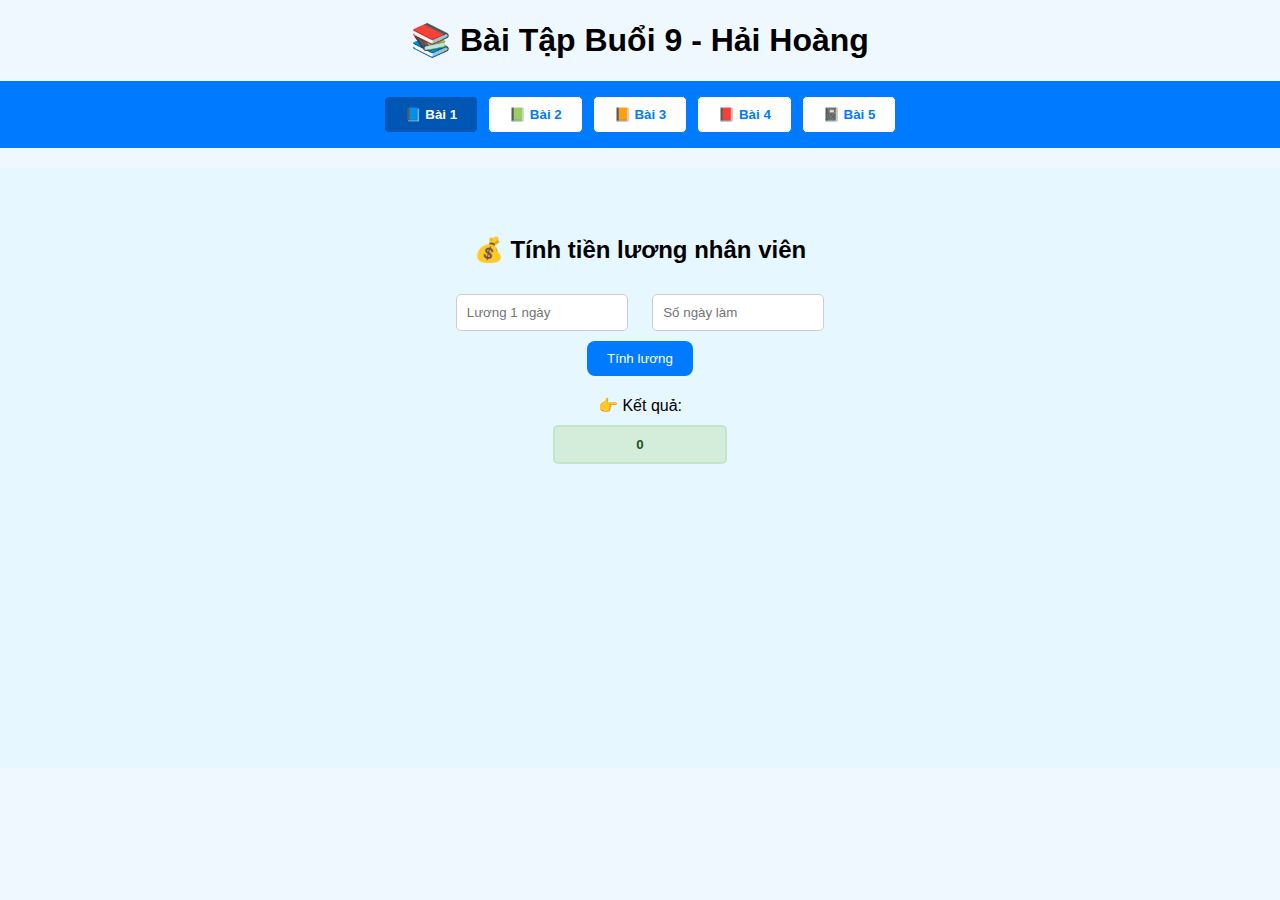
<file: BT_B9_NguyenHaiHoang/index.html>
<!DOCTYPE html>
<html lang="vi">
<head>
  <meta charset="UTF-8">
  <title>BT_B9 Nguyễn Hải Hoàng</title>
  <link rel="stylesheet" href="assets/css/style.css">
</head>
<body>

  <h1>📚 Bài Tập Buổi 9 - Hải Hoàng</h1>

  <div class="menu">
    <button onclick="loadBai('Bai_1/Bai_1.html', this)" class="active">📘 Bài 1</button>
    <button onclick="loadBai('Bai_2/Bai_2.html', this)">📗 Bài 2</button>
    <button onclick="loadBai('Bai_3/Bai_3.html', this)">📙 Bài 3</button>
    <button onclick="loadBai('Bai_4/Bai_4.html', this)">📕 Bài 4</button>
    <button onclick="loadBai('Bai_5/Bai_5.html', this)">📓 Bài 5</button>
  </div>

  <iframe id="frame" src="Bai_1/Bai_1.html"></iframe>

  <script src="assets/script/script.js"></script>

</body>
</html>
</file>
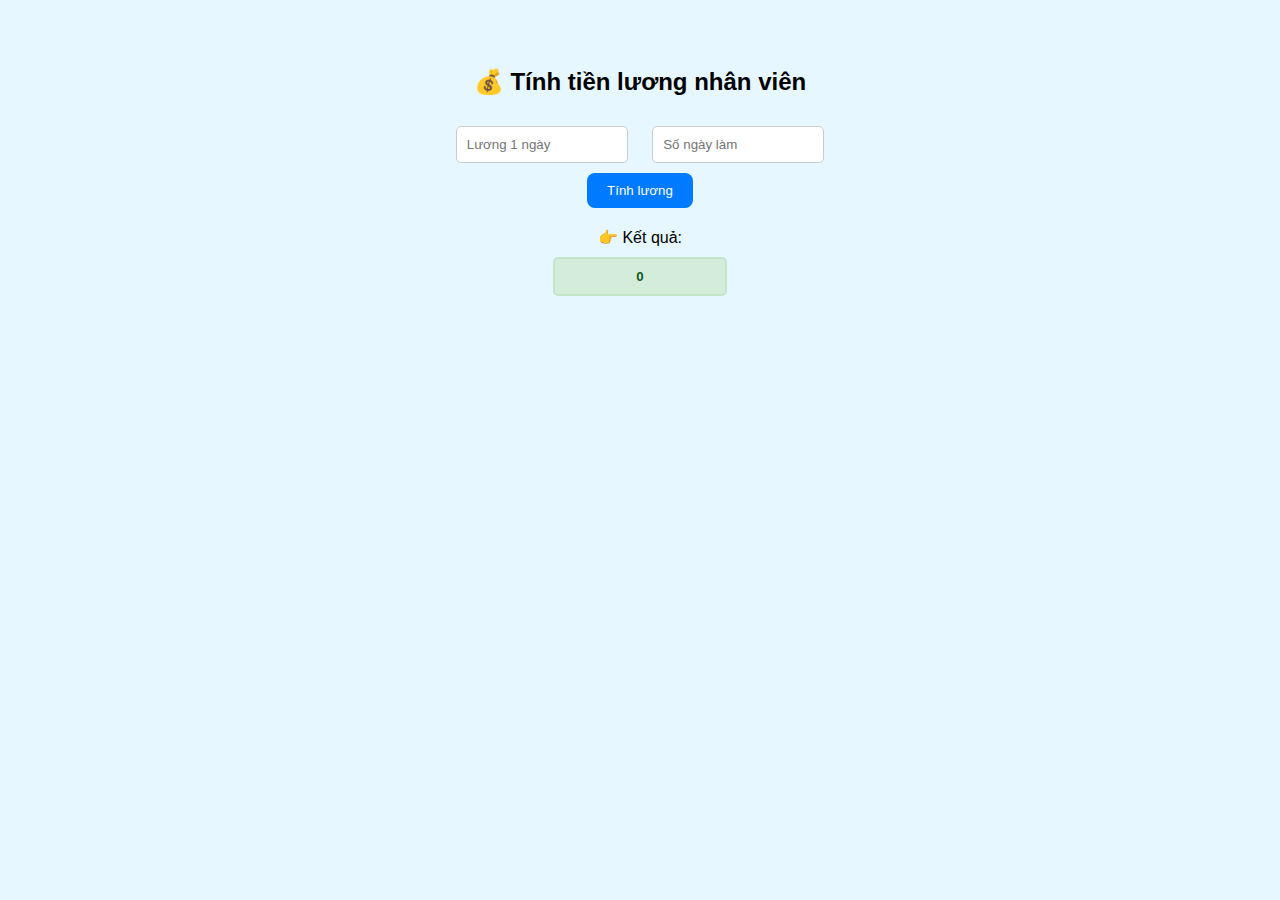
<file: BT_B9_NguyenHaiHoang/Bai_1/Bai_1.html>
<!DOCTYPE html>
<html lang="en">

<head>
  <meta charset="UTF-8">
  <meta name="viewport" content="width=device-width, initial-scale=1.0">
  <title>Bài 1: Tính tiền lương của nhân viên</title>
  <link rel="stylesheet" href="Bai_1.css">
</head>

<body>
  <h2>💰 Tính tiền lương nhân viên</h2>
  <input type="number" id="luong1ngay" placeholder="Lương 1 ngày">
  <input type="number" id="songaylam" placeholder="Số ngày làm"><br>

  <button onclick="tinhLuong()">Tính lương</button>

  <div id="ketqua">
    <label for="tongluong">👉 Kết quả:</label><br>
    <input type="text" id="tongluong" readonly value="0">
  </div>

  <script src="Bai_1.js"></script>

</body>

</html>
</file>
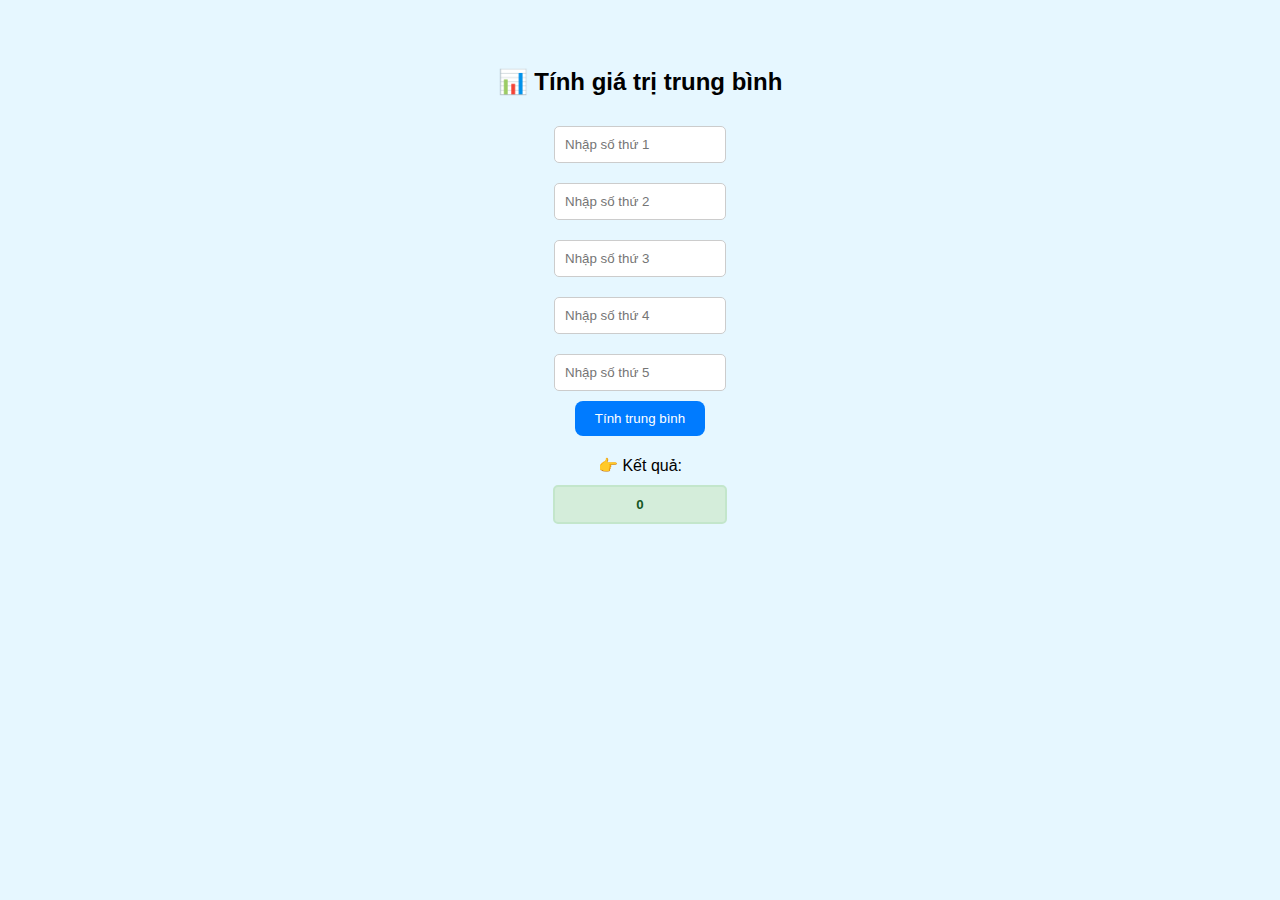
<file: BT_B9_NguyenHaiHoang/Bai_2/Bai_2.html>
<!DOCTYPE html>
<html lang="vi">

<head>
    <meta charset="UTF-8">
    <title>Bài 2: Tính giá trị trung bình</title>
    <link rel="stylesheet" href="Bai_2.css">

</head>

<body>

    <h2>📊 Tính giá trị trung bình</h2>

    <input type="number" id="so1" placeholder="Nhập số thứ 1"><br>
    <input type="number" id="so2" placeholder="Nhập số thứ 2"><br>
    <input type="number" id="so3" placeholder="Nhập số thứ 3"><br>
    <input type="number" id="so4" placeholder="Nhập số thứ 4"><br>
    <input type="number" id="so5" placeholder="Nhập số thứ 5"><br>

    <button onclick="tinhTrungBinh()">Tính trung bình</button>

    <div id="ketqua">
        <label for="trungbinh">👉 Kết quả:</label><br>
        <input type="text" id="trungbinh" readonly value="0">
    </div>

    <script src="Bai_2.js"></script>

</body>

</html>
</file>
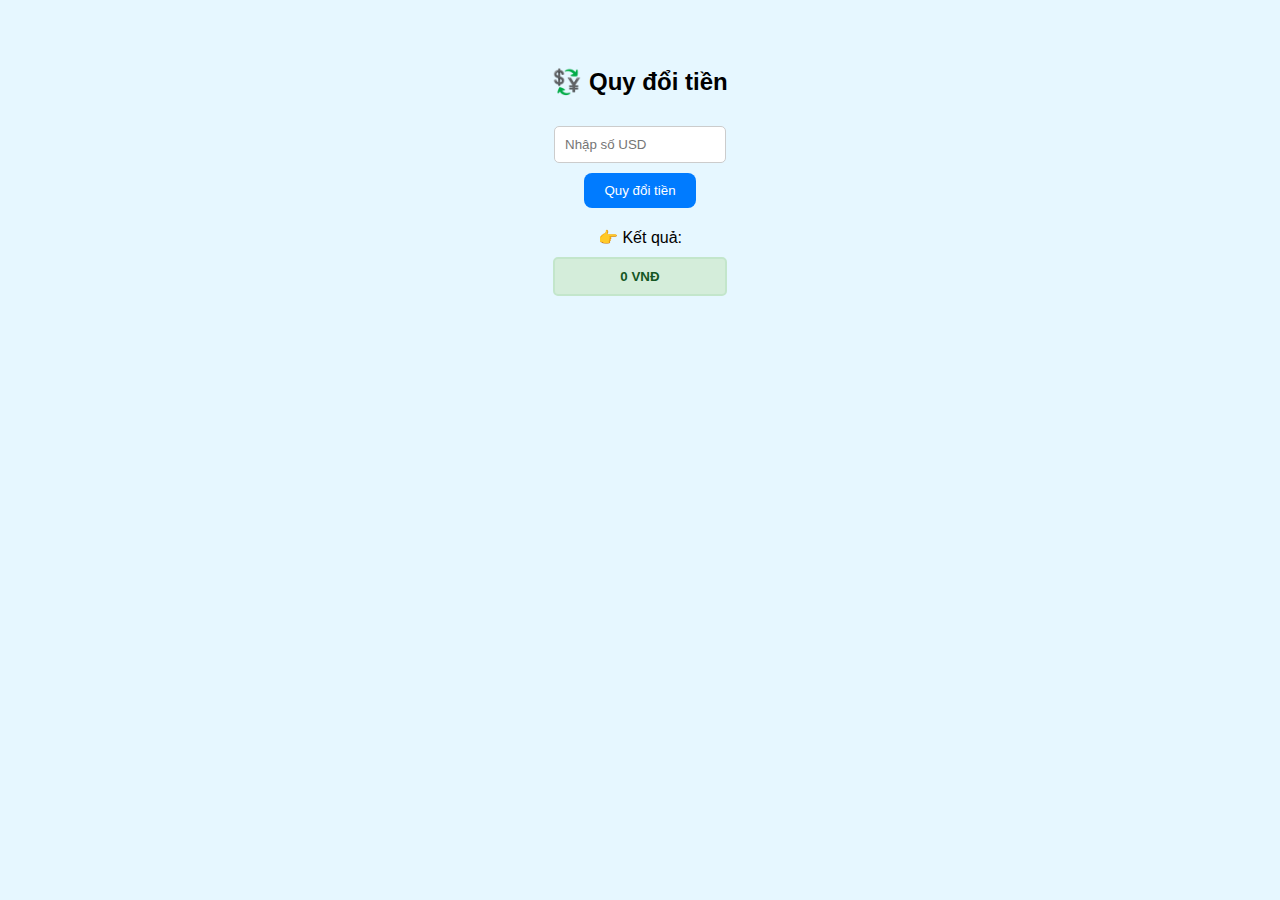
<file: BT_B9_NguyenHaiHoang/Bai_3/Bai_3.html>
<!DOCTYPE html>
<html lang="vi">
<head>
  <meta charset="UTF-8">
  <title>Bài 3: Quy đổi tiền</title>
  <link rel="stylesheet" href="Bai_3.css">
</head>
<body>

  <h2>💱 Quy đổi tiền</h2>

  <input type="number" id="usd" placeholder="Nhập số USD"><br>
  <button onclick="quyDoi()">Quy đổi tiền</button>

  <div id="ketqua">
    <label for="vnd">👉 Kết quả:</label><br>
    <input type="text" id="vnd" readonly value="0 VNĐ">
  </div>
  <script src="Bai_3.js"></script>

</body>
</html>
</file>
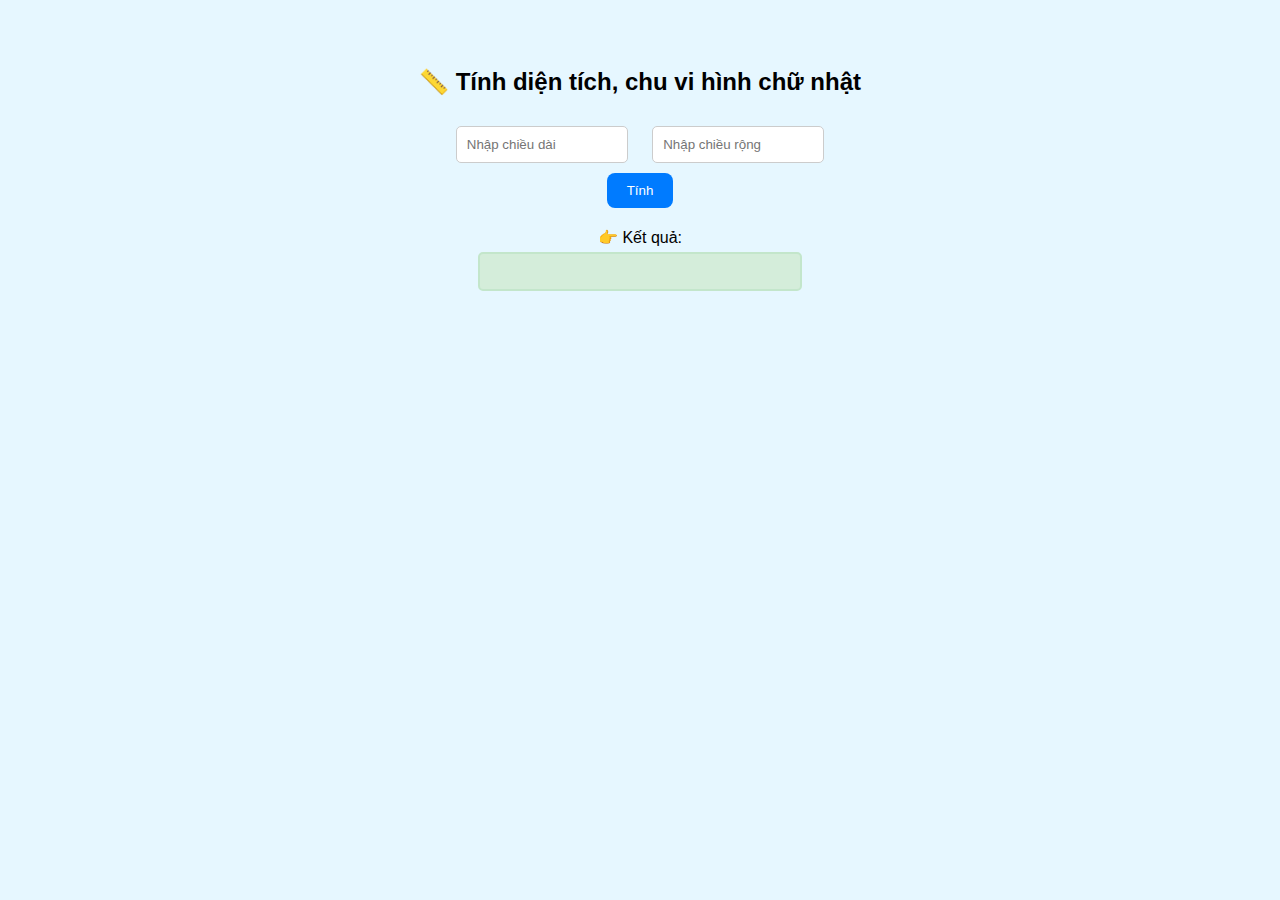
<file: BT_B9_NguyenHaiHoang/Bai_4/Bai_4.html>
<!DOCTYPE html>
<html lang="vi">

<head>
    <meta charset="UTF-8">
    <title>Bài 4: Tính diện tích, chu vi hình chữ nhật</title>
    <link rel="stylesheet" href="Bai_4.css">
</head>

<body>

    <h2>📏 Tính diện tích, chu vi hình chữ nhật</h2>

    <input type="number" id="chieudai" placeholder="Nhập chiều dài">
    <input type="number" id="chieurong" placeholder="Nhập chiều rộng"><br>

    <button onclick="tinhHinhChuNhat()">Tính</button>

    <div id="ketqua">
        <label for="ketqua_text">👉 Kết quả:</label><br>
        <input type="text" id="ketqua_text" readonly value="" style="width: 300px;">
    </div>

    <script src="Bai_4.js"></script>

</body>
</html>
</file>
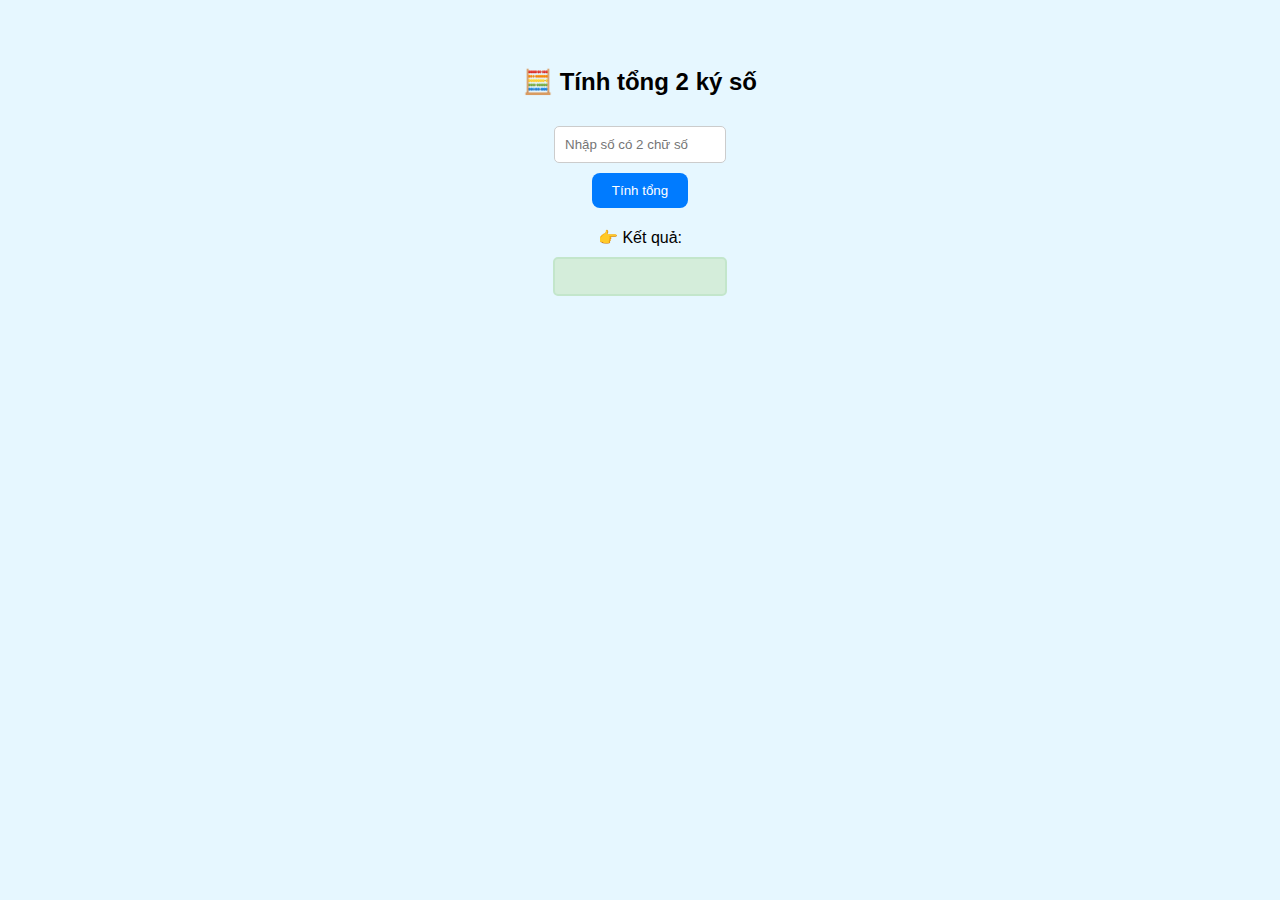
<file: BT_B9_NguyenHaiHoang/Bai_5/Bai_5.html>
<!DOCTYPE html>
<html lang="vi">
<head>
  <meta charset="UTF-8">
  <title>Bài 5: Tính tổng 2 ký số</title>
  <link rel="stylesheet" href="Bai_5.css">
</head>
<body>

  <h2>🧮 Tính tổng 2 ký số</h2>

  <input type="number" id="so" placeholder="Nhập số có 2 chữ số"><br>
  <button onclick="tinhTong()">Tính tổng</button>

  <div id="ketqua">
    <label for="tong">👉 Kết quả:</label><br>
    <input type="text" id="tong" readonly value="">
  </div>

 <script src="Bai_5.js"></script>

</body>
</html>
</file>
<file: BT_B9_NguyenHaiHoang/assets/css/style.css>
body {
    font-family: Arial;
    margin: 0;
    background-color: #f0f8ff;
    text-align: center;
}

.menu {
    display: flex;
    justify-content: center;
    background-color: #007BFF;
    padding: 10px;
    flex-wrap: wrap;
}

.menu button {
    background-color: white;
    color: #007BFF;
    border: 1px solid #007BFF;
    padding: 10px 20px;
    margin: 5px;
    border-radius: 5px;
    cursor: pointer;
    font-weight: bold;
}

.menu button.active {
    background-color: #0056b3;
    color: white;
}

iframe {
    width: 100%;
    height: 600px;
    border: none;
    margin-top: 20px;
}
</file>
<file: BT_B9_NguyenHaiHoang/Bai_1/Bai_1.css>
body {
    font-family: Arial;
    background-color: #e6f7ff;
    text-align: center;
    padding: 40px;
}

input {
    padding: 10px;
    margin: 10px;
    width: 150px;
    border-radius: 5px;
    border: 1px solid #ccc;
}

button {
    padding: 10px 20px;
    background-color: #007BFF;
    color: white;
    border: none;
    border-radius: 8px;
    cursor: pointer;
}

#ketqua {
    margin-top: 20px;
}

#ketqua input {
    background-color: #d4edda;
    color: #155724;
    font-weight: bold;
    text-align: center;
    border: 2px solid #c3e6cb;
}
</file>
<file: BT_B9_NguyenHaiHoang/Bai_2/Bai_2.css>
body {
    font-family: Arial;
    background-color: #e6f7ff;
    text-align: center;
    padding: 40px;
}

input {
    padding: 10px;
    margin: 10px;
    width: 150px;
    border-radius: 5px;
    border: 1px solid #ccc;
}

button {
    padding: 10px 20px;
    background-color: #007BFF;
    color: white;
    border: none;
    border-radius: 8px;
    cursor: pointer;
}

#ketqua {
    margin-top: 20px;
}

#ketqua input {
    background-color: #d4edda;
    color: #155724;
    font-weight: bold;
    text-align: center;
    border: 2px solid #c3e6cb;
}
</file>
<file: BT_B9_NguyenHaiHoang/Bai_3/Bai_3.css>
body {
    font-family: Arial;
    background-color: #e6f7ff;
    text-align: center;
    padding: 40px;
}

input {
    padding: 10px;
    margin: 10px;
    width: 150px;
    border-radius: 5px;
    border: 1px solid #ccc;
}

button {
    padding: 10px 20px;
    background-color: #007BFF;
    color: white;
    border: none;
    border-radius: 8px;
    cursor: pointer;
}

#ketqua {
    margin-top: 20px;
}

#ketqua input {
    background-color: #d4edda;
    color: #155724;
    font-weight: bold;
    text-align: center;
    border: 2px solid #c3e6cb;
}
</file>
<file: BT_B9_NguyenHaiHoang/Bai_4/Bai_4.css>
body {
    font-family: Arial;
    background-color: #e6f7ff;
    text-align: center;
    padding: 40px;
}

input {
    padding: 10px;
    margin: 10px;
    width: 150px;
    border-radius: 5px;
    border: 1px solid #ccc;
}

button {
    padding: 10px 20px;
    background-color: #007BFF;
    color: white;
    border: none;
    border-radius: 8px;
    cursor: pointer;
}

#ketqua {
    margin-top: 20px;
}

#ketqua input {
    background-color: #d4edda;
    color: #155724;
    font-weight: bold;
    text-align: center;
    border: 2px solid #c3e6cb;
    margin: 5px;
    width: 200px;
}
</file>
<file: BT_B9_NguyenHaiHoang/Bai_5/Bai_5.css>
body {
    font-family: Arial;
    background-color: #e6f7ff;
    text-align: center;
    padding: 40px;
}

input {
    padding: 10px;
    margin: 10px;
    width: 150px;
    border-radius: 5px;
    border: 1px solid #ccc;
}

button {
    padding: 10px 20px;
    background-color: #007BFF;
    color: white;
    border: none;
    border-radius: 8px;
    cursor: pointer;
}

#ketqua {
    margin-top: 20px;
}

#ketqua input {
    background-color: #d4edda;
    color: #155724;
    font-weight: bold;
    text-align: center;
    border: 2px solid #c3e6cb;
}
</file>
